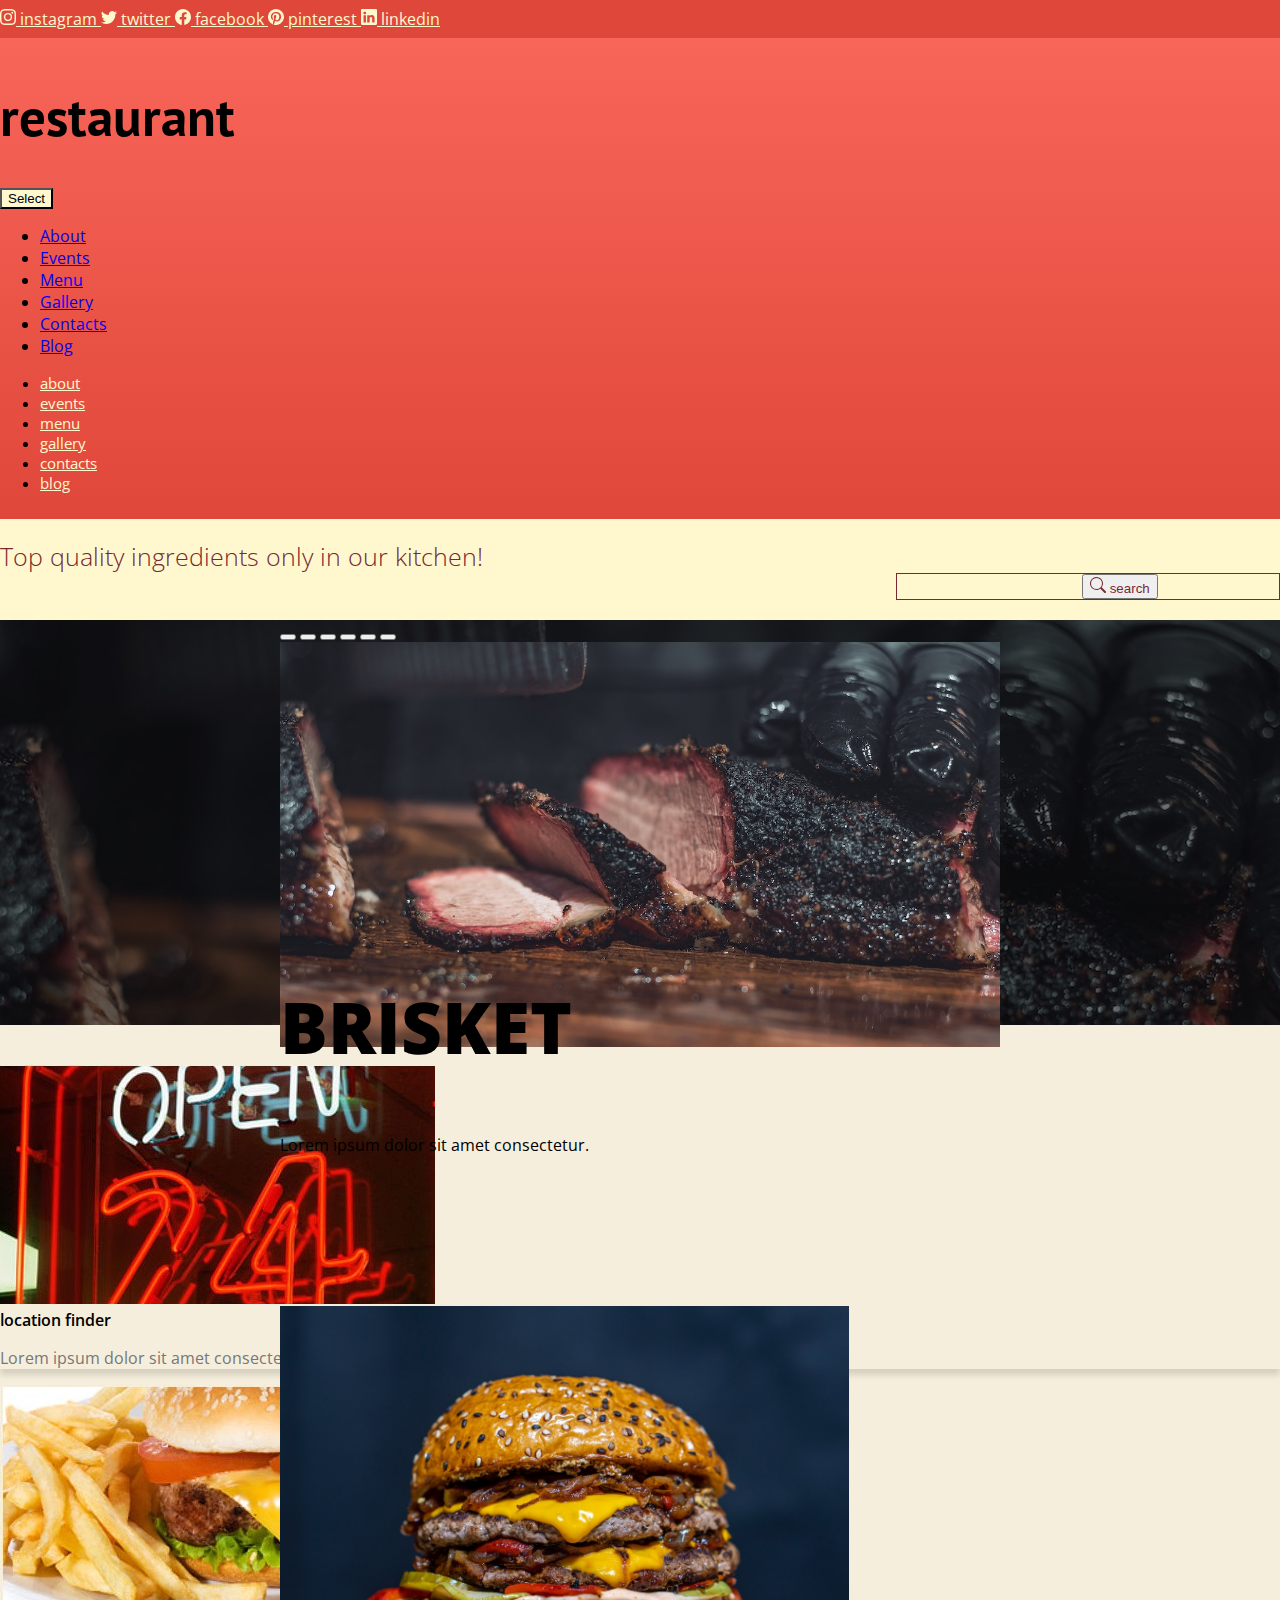
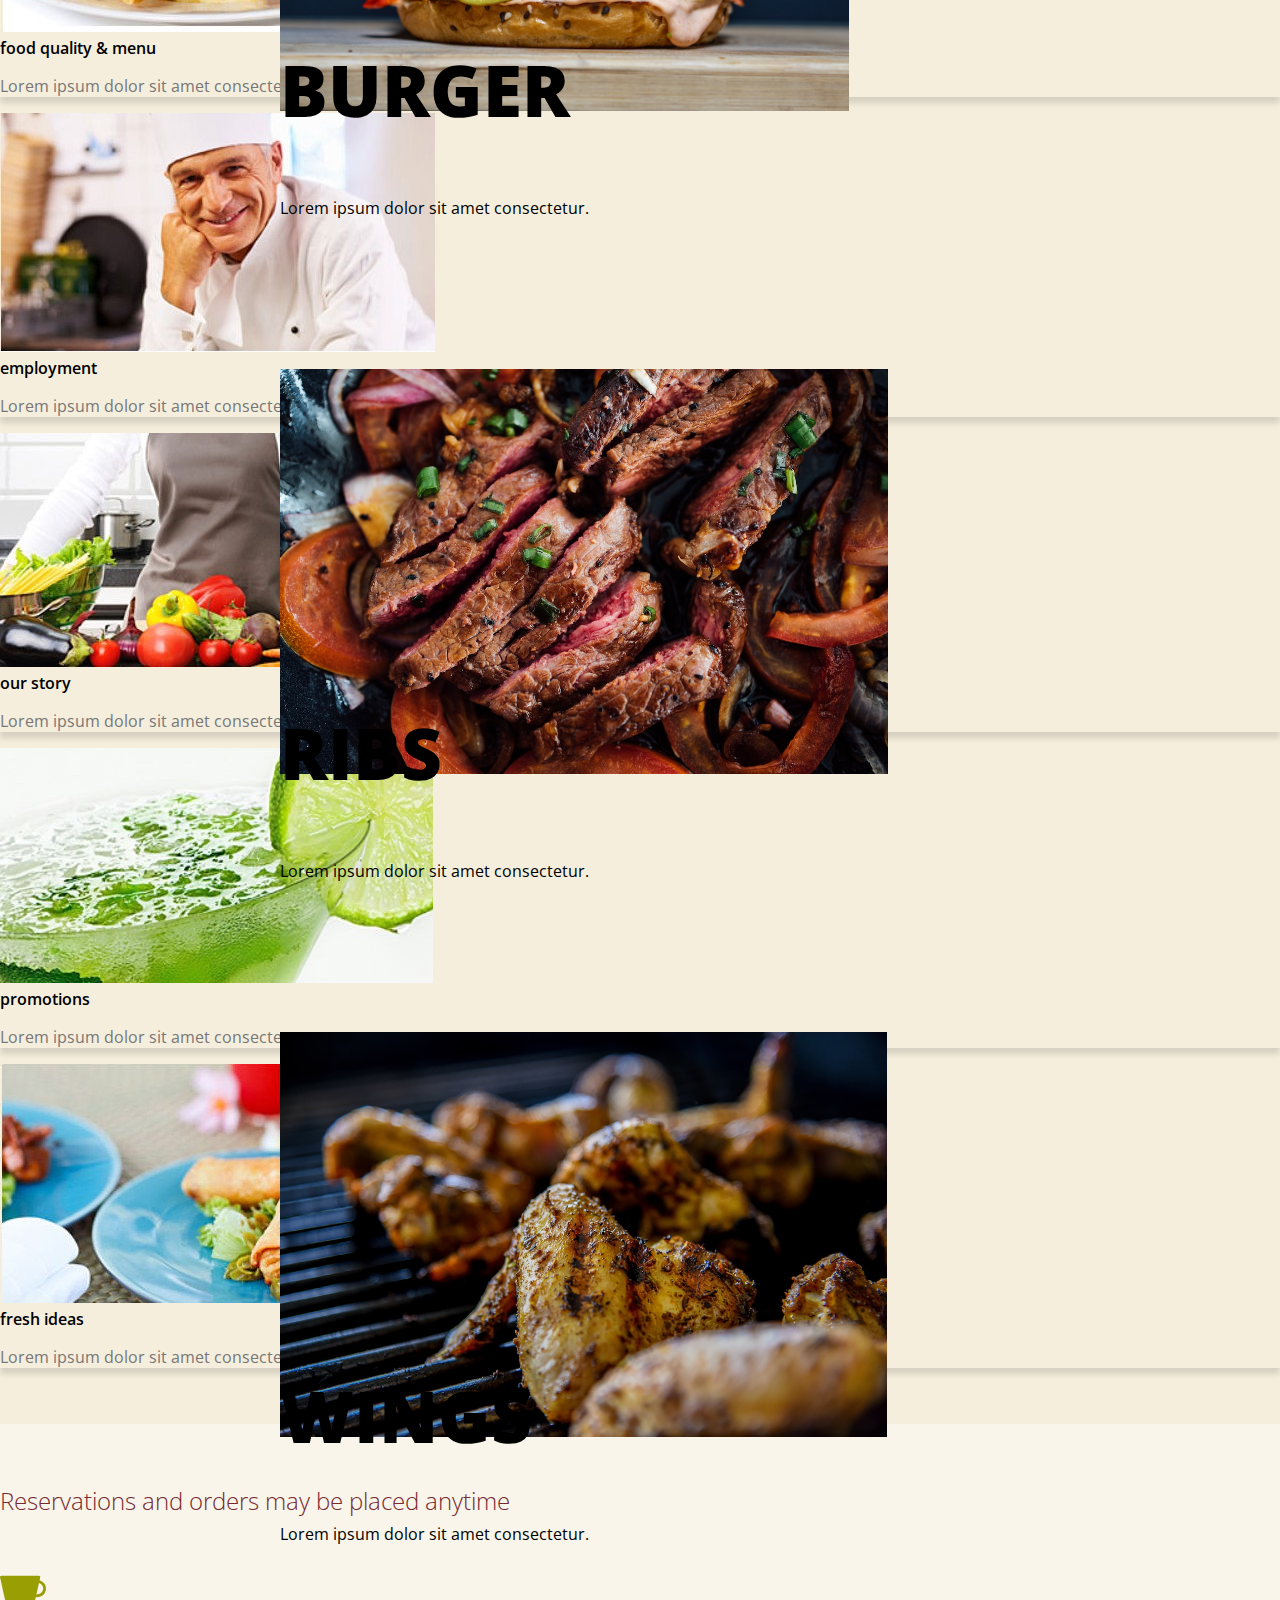
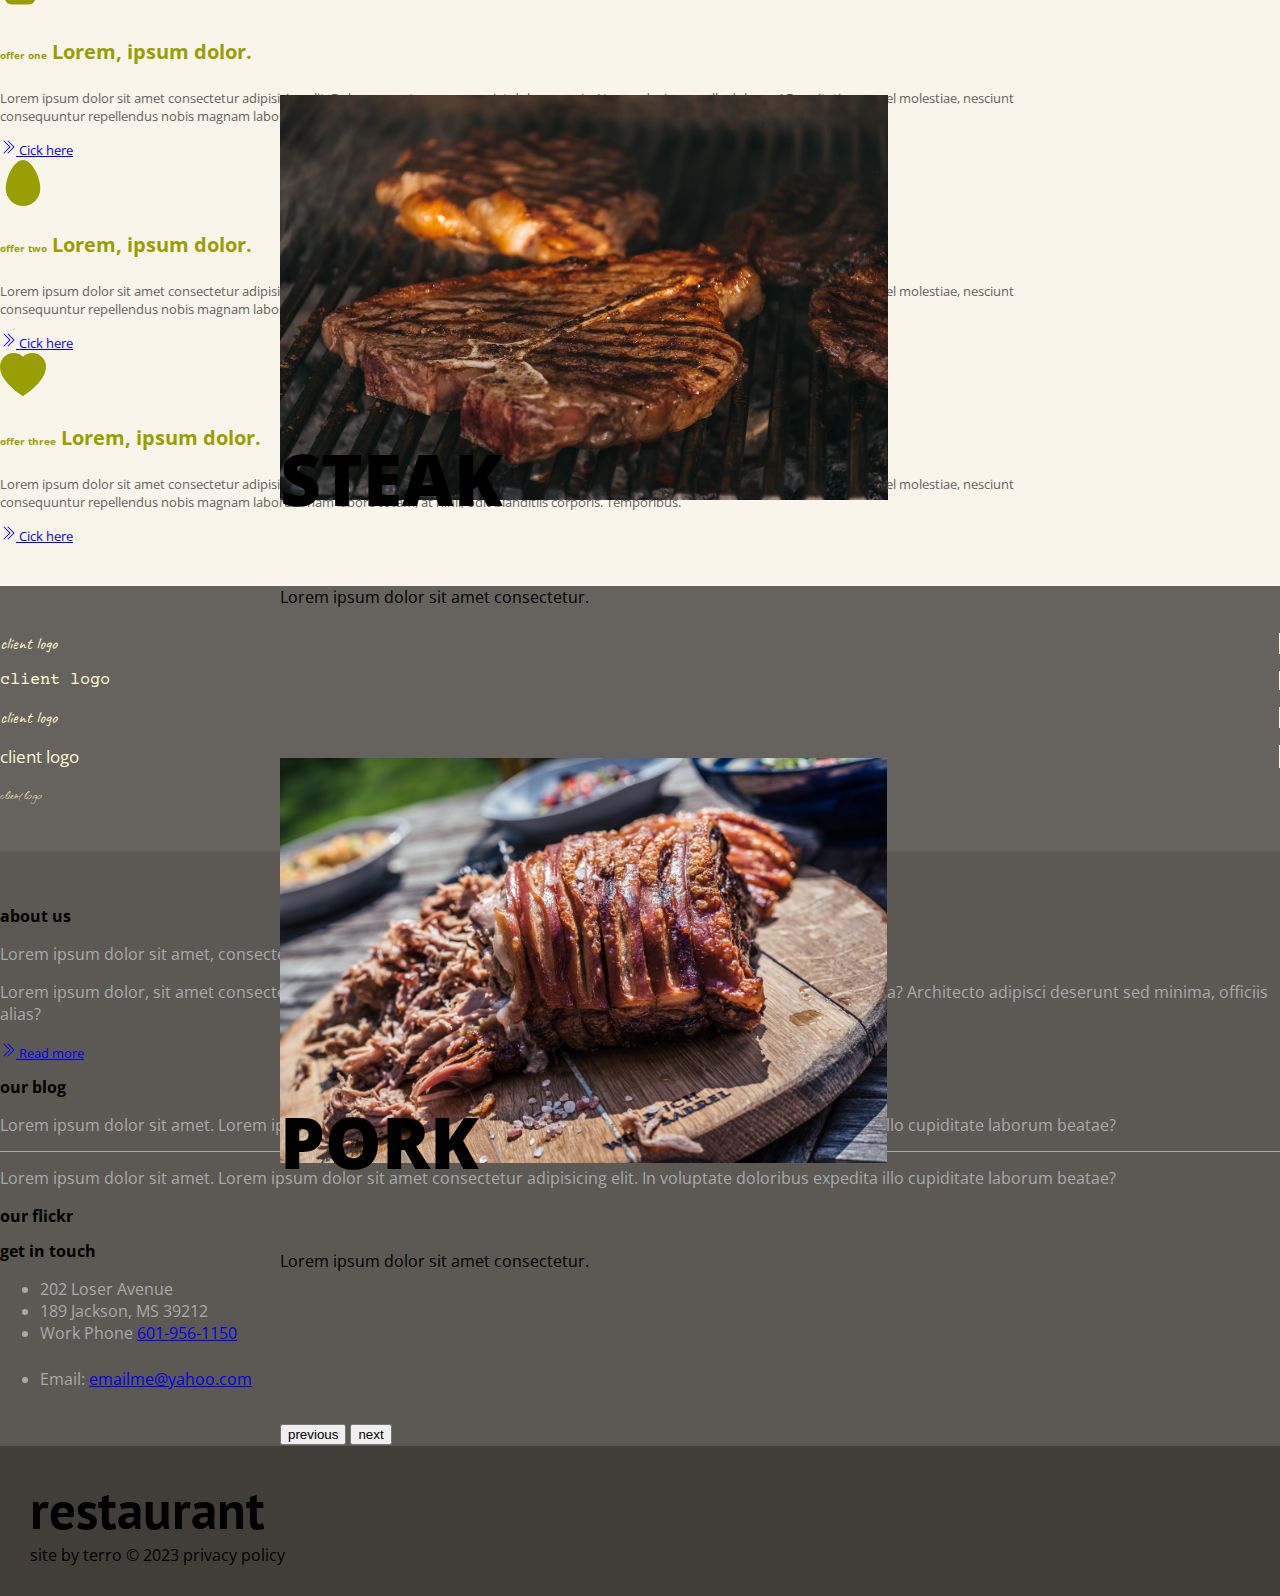
<file: index.html>
<!DOCTYPE html>
<html lang="en">
<head>
    <meta charset="UTF-8">
    <meta name="viewport" content="width=device-width, initial-scale=1.0">
    <link rel="preconnect" href="https://fonts.googleapis.com">
    <link rel="preconnect" href="https://fonts.gstatic.com" crossorigin>
    <link href="https://fonts.googleapis.com/css2?family=Caveat&family=Courier+Prime&family=Oooh+Baby&family=Open+Sans:ital,wght@0,400;0,700;1,300&family=PT+Sans:ital,wght@0,400;0,700;1,400&family=Qwitcher+Grypen&display=swap" rel="stylesheet">
    <link href="https://cdn.jsdelivr.net/npm/bootstrap@5.3.2/dist/css/bootstrap.min.css" rel="stylesheet" integrity="sha384-T3c6CoIi6uLrA9TneNEoa7RxnatzjcDSCmG1MXxSR1GAsXEV/Dwwykc2MPK8M2HN" crossorigin="anonymous">
    <link rel="stylesheet" href="css/style.css">
    <title>Restaurant</title>
</head>
<body>
    <header class="header" id="header">
        <section class="section" id="headerSection1">
            <div class="container">
                <nav class="nav justify-content-center justify-content-md-end" id="socialNav">
                    <a href="#" class="nav-link social-link">
                        <svg xmlns="http://www.w3.org/2000/svg" width="16" height="16" fill="currentColor" class="bi bi-instagram" viewBox="0 0 16 16">
                            <path d="M8 0C5.829 0 5.556.01 4.703.048 3.85.088 3.269.222 2.76.42a3.917 3.917 0 0 0-1.417.923A3.927 3.927 0 0 0 .42 2.76C.222 3.268.087 3.85.048 4.7.01 5.555 0 5.827 0 8.001c0 2.172.01 2.444.048 3.297.04.852.174 1.433.372 1.942.205.526.478.972.923 1.417.444.445.89.719 1.416.923.51.198 1.09.333 1.942.372C5.555 15.99 5.827 16 8 16s2.444-.01 3.298-.048c.851-.04 1.434-.174 1.943-.372a3.916 3.916 0 0 0 1.416-.923c.445-.445.718-.891.923-1.417.197-.509.332-1.09.372-1.942C15.99 10.445 16 10.173 16 8s-.01-2.445-.048-3.299c-.04-.851-.175-1.433-.372-1.941a3.926 3.926 0 0 0-.923-1.417A3.911 3.911 0 0 0 13.24.42c-.51-.198-1.092-.333-1.943-.372C10.443.01 10.172 0 7.998 0h.003zm-.717 1.442h.718c2.136 0 2.389.007 3.232.046.78.035 1.204.166 1.486.275.373.145.64.319.92.599.28.28.453.546.598.92.11.281.24.705.275 1.485.039.843.047 1.096.047 3.231s-.008 2.389-.047 3.232c-.035.78-.166 1.203-.275 1.485a2.47 2.47 0 0 1-.599.919c-.28.28-.546.453-.92.598-.28.11-.704.24-1.485.276-.843.038-1.096.047-3.232.047s-2.39-.009-3.233-.047c-.78-.036-1.203-.166-1.485-.276a2.478 2.478 0 0 1-.92-.598 2.48 2.48 0 0 1-.6-.92c-.109-.281-.24-.705-.275-1.485-.038-.843-.046-1.096-.046-3.233 0-2.136.008-2.388.046-3.231.036-.78.166-1.204.276-1.486.145-.373.319-.64.599-.92.28-.28.546-.453.92-.598.282-.11.705-.24 1.485-.276.738-.034 1.024-.044 2.515-.045v.002zm4.988 1.328a.96.96 0 1 0 0 1.92.96.96 0 0 0 0-1.92zm-4.27 1.122a4.109 4.109 0 1 0 0 8.217 4.109 4.109 0 0 0 0-8.217zm0 1.441a2.667 2.667 0 1 1 0 5.334 2.667 2.667 0 0 1 0-5.334z"/>
                        </svg>
                        <span class="visually-hidden">instagram</span>
                    </a>
                    <a href="#" class="nav-link social-link">
                        <svg xmlns="http://www.w3.org/2000/svg" width="16" height="16" fill="currentColor" class="bi bi-twitter" viewBox="0 0 16 16">
                            <path d="M5.026 15c6.038 0 9.341-5.003 9.341-9.334 0-.14 0-.282-.006-.422A6.685 6.685 0 0 0 16 3.542a6.658 6.658 0 0 1-1.889.518 3.301 3.301 0 0 0 1.447-1.817 6.533 6.533 0 0 1-2.087.793A3.286 3.286 0 0 0 7.875 6.03a9.325 9.325 0 0 1-6.767-3.429 3.289 3.289 0 0 0 1.018 4.382A3.323 3.323 0 0 1 .64 6.575v.045a3.288 3.288 0 0 0 2.632 3.218 3.203 3.203 0 0 1-.865.115 3.23 3.23 0 0 1-.614-.057 3.283 3.283 0 0 0 3.067 2.277A6.588 6.588 0 0 1 .78 13.58a6.32 6.32 0 0 1-.78-.045A9.344 9.344 0 0 0 5.026 15z"/>
                        </svg>
                        <span class="visually-hidden">twitter</span>
                    </a>
                    <a href="#" class="nav-link social-link">
                        <svg xmlns="http://www.w3.org/2000/svg" width="16" height="16" fill="currentColor" class="bi bi-facebook" viewBox="0 0 16 16">
                            <path d="M16 8.049c0-4.446-3.582-8.05-8-8.05C3.58 0-.002 3.603-.002 8.05c0 4.017 2.926 7.347 6.75 7.951v-5.625h-2.03V8.05H6.75V6.275c0-2.017 1.195-3.131 3.022-3.131.876 0 1.791.157 1.791.157v1.98h-1.009c-.993 0-1.303.621-1.303 1.258v1.51h2.218l-.354 2.326H9.25V16c3.824-.604 6.75-3.934 6.75-7.951z"/>
                        </svg>
                        <span class="visually-hidden">facebook</span>
                    </a>
                    <a href="#" class="nav-link social-link">
                        <svg xmlns="http://www.w3.org/2000/svg" width="16" height="16" fill="currentColor" class="bi bi-pinterest" viewBox="0 0 16 16">
                            <path d="M8 0a8 8 0 0 0-2.915 15.452c-.07-.633-.134-1.606.027-2.297.146-.625.938-3.977.938-3.977s-.239-.479-.239-1.187c0-1.113.645-1.943 1.448-1.943.682 0 1.012.512 1.012 1.127 0 .686-.437 1.712-.663 2.663-.188.796.4 1.446 1.185 1.446 1.422 0 2.515-1.5 2.515-3.664 0-1.915-1.377-3.254-3.342-3.254-2.276 0-3.612 1.707-3.612 3.471 0 .688.265 1.425.595 1.826a.24.24 0 0 1 .056.23c-.061.252-.196.796-.222.907-.035.146-.116.177-.268.107-1-.465-1.624-1.926-1.624-3.1 0-2.523 1.834-4.84 5.286-4.84 2.775 0 4.932 1.977 4.932 4.62 0 2.757-1.739 4.976-4.151 4.976-.811 0-1.573-.421-1.834-.919l-.498 1.902c-.181.695-.669 1.566-.995 2.097A8 8 0 1 0 8 0z"/>
                        </svg>
                        <span class="visually-hidden">pinterest</span>
                    </a>
                    <a href="#" class="nav-link social-link">
                        <svg xmlns="http://www.w3.org/2000/svg" width="16" height="16" fill="currentColor" class="bi bi-linkedin" viewBox="0 0 16 16">
                            <path d="M0 1.146C0 .513.526 0 1.175 0h13.65C15.474 0 16 .513 16 1.146v13.708c0 .633-.526 1.146-1.175 1.146H1.175C.526 16 0 15.487 0 14.854V1.146zm4.943 12.248V6.169H2.542v7.225h2.401zm-1.2-8.212c.837 0 1.358-.554 1.358-1.248-.015-.709-.52-1.248-1.342-1.248-.822 0-1.359.54-1.359 1.248 0 .694.521 1.248 1.327 1.248h.016zm4.908 8.212V9.359c0-.216.016-.432.08-.586.173-.431.568-.878 1.232-.878.869 0 1.216.662 1.216 1.634v3.865h2.401V9.25c0-2.22-1.184-3.252-2.764-3.252-1.274 0-1.845.7-2.165 1.193v.025h-.016a5.54 5.54 0 0 1 .016-.025V6.169h-2.4c.03.678 0 7.225 0 7.225h2.4z"/>
                        </svg>
                        <span class="visually-hidden">linkedin</span>
                    </a>
                </nav>
            </div>
        </section>
        <section class="section" id="headerSection2">
            <div class="container">
                <div class="row">
                    <div class="col-md-4">
                        <h1 class="logo text-capitalize text-center text-md-start text-light">restaurant</h1>
                    </div>
                    <div class="col-md-8">
                        <div class="dropdown-div d-flex d-md-none">
                            <div class="dropdown mx-auto">
                                <button class="btn dropdown-btn dropdown-toggle" type="button" data-bs-toggle="dropdown" aria-expanded="false">
                                    Select
                                </button>
                                <ul class="dropdown-menu">
                                    <li class="drop-item">
                                        <a href="about.html" class="dropdown-item">about</a>
                                    </li>
                                    <li class="drop-item">
                                        <a href="#" class="dropdown-item">events</a>
                                    </li>
                                    <li class="drop-item">
                                        <a href="#" class="dropdown-item">menu</a>
                                    </li>
                                    <li class="drop-item">
                                        <a href="#" class="dropdown-item">gallery</a>
                                    </li>
                                    <li class="drop-item">
                                        <a href="#" class="dropdown-item">contacts</a>
                                    </li>
                                    <li class="drop-item">
                                        <a href="#" class="dropdown-item">blog</a>
                                    </li>
                                </ul>
                            </div>
                        </div>
                        <div class="main-nav-div d-none d-md-block">
                            <ul class="main-nav nav justify-content-end">
                                <li class="main-nav-item nav-item">
                                    <a href="about.html" class="nav-link main-nav-link nav-item text-uppercase">about</a>
                                </li>
                                <li class="main-nav-item nav-item">
                                    <a href="#" class="nav-link main-nav-link nav-item text-uppercase">events</a>
                                </li>
                                <li class="main-nav-item nav-item">
                                    <a href="#" class="nav-link main-nav-link nav-item text-uppercase">menu</a>
                                </li>
                                <li class="main-nav-item nav-item">
                                    <a href="#" class="nav-link main-nav-link nav-item text-uppercase">gallery</a>
                                </li>
                                <li class="main-nav-item nav-item">
                                    <a href="#" class="nav-link main-nav-link nav-item text-uppercase">contacts</a>
                                </li>
                                <li class="main-nav-item nav-item">
                                    <a href="#" class="nav-link main-nav-link nav-item text-uppercase">blog</a>
                                </li>
                            </ul>
                        </div>
                    </div>
                </div>
            </div>
        </section>
        <section class="section" id="headerSection3">
            <div class="container">
                <div class="row">
                    <div class="col-md-6 col-lg-3">
                        <p class="slogan fst-italic text-center text-md-start">Top quality ingredients only in our kitchen!</p>
                    </div>
                    <div class="col-md-6 col-lg-9">
                        <form action="#" class="form search-form">
                            <div class="input-group search-group">
                                <input type="search" class="form-control" aria-label="search" aria-describedby="searchBtn">
                                <button class="btn search-btn" type="button" id="searchBtn">
                                    <svg xmlns="http://www.w3.org/2000/svg" width="16" height="16" fill="currentColor" class="bi bi-search" viewBox="0 0 16 16">
                                        <path d="M11.742 10.344a6.5 6.5 0 1 0-1.397 1.398h-.001c.03.04.062.078.098.115l3.85 3.85a1 1 0 0 0 1.415-1.414l-3.85-3.85a1.007 1.007 0 0 0-.115-.1zM12 6.5a5.5 5.5 0 1 1-11 0 5.5 5.5 0 0 1 11 0z"/>
                                    </svg>
                                    <span class="visually-hidden">search</span>
                                </button>
                            </div>
                        </form>
                    </div>
                </div>
            </div>
        </section>
    </header>
    <main class="main" id="main">
        <section class="section" id="carouselSection">
            <div class="tint"></div>
            <div class="container caro-container">
                <div class="carousel slide" id="myCarousel">
                    <div class="carousel-indicators">
                        <button type="button" data-bs-target="#myCarousel" data-bs-slide-to="0" class="active" aria-current="true" aria-label="1"></button>
                        <button type="button" data-bs-target="#myCarousel" data-bs-slide-to="1" aria-label="2"></button>
                        <button type="button" data-bs-target="#myCarousel" data-bs-slide-to="2" aria-label="3"></button>
                        <button type="button" data-bs-target="#myCarousel" data-bs-slide-to="3" aria-label="4"></button>
                        <button type="button" data-bs-target="#myCarousel" data-bs-slide-to="4" aria-label="5"></button>
                        <button type="button" data-bs-target="#myCarousel" data-bs-slide-to="5" aria-label="6"></button>
                    </div>
                    <div class="carousel-inner">
                        <div class="carousel-item active">
                            <img src="images/brisket.jpg"  alt="brisket" class="d-block img-fluid w-100 carousel-img">
                            <div class="carousel-caption caption-div d-none d-md-block">
                                <h2 class="carousel-heading">brisket</h2>
                                <p class="carousel-text">Lorem ipsum dolor sit amet consectetur.</p>
                            </div>
                        </div>
                        <div class="carousel-item">
                            <img src="images/burger.jpg" alt="brisket" class="d-block img-fluid w-100 carousel-img">
                            <div class="carousel-caption caption-div d-none d-md-block">
                                <h2 class="carousel-heading">burger</h2>
                                <p class="carousel-text">Lorem ipsum dolor sit amet consectetur.</p>
                            </div>
                        </div>
                        <div class="carousel-item">
                            <img src="images/ribs.jpg" alt="brisket" class="d-block w-100 img-fluid carousel-img">
                            <div class="carousel-caption caption-div d-none d-md-block">
                                <h2 class="carousel-heading">ribs</h2>
                                <p class="carousel-text">Lorem ipsum dolor sit amet consectetur.</p>
                            </div>
                        </div>
                        <div class="carousel-item">
                            <img src="images/wings.jpg" alt="brisket" class="d-block w-100 img-fluid carousel-img">
                            <div class="carousel-caption caption-div d-none d-md-block">
                                <h2 class="carousel-heading">wings</h2>
                                <p class="carousel-text">Lorem ipsum dolor sit amet consectetur.</p>
                            </div>
                        </div>
                        <div class="carousel-item">
                            <img src="images/steak.jpg" alt="brisket" class="d-block w-100 img-fluid carousel-img">
                            <div class="carousel-caption caption-div d-none d-md-block">
                                <h2 class="carousel-heading">steak</h2>
                                <p class="carousel-text">Lorem ipsum dolor sit amet consectetur.</p>
                            </div>
                        </div>
                        <div class="carousel-item">
                            <img src="images/pork.jpg" alt="brisket" class="d-block w-100 img-fluid carousel-img">
                            <div class="carousel-caption caption-div d-none d-md-block">
                                <h2 class="carousel-heading">pork</h2>
                                <p class="carousel-text">Lorem ipsum dolor sit amet consectetur.</p>
                            </div>
                        </div>
                    </div>
                    <button class="carousel-control-prev" type="button" data-bs-target="#myCarousel" data-bs-slide="prev">
                        <span class="carousel-control-prev-icon" aria-hidden="true"></span>
                        <span class="visually-hidden">previous</span>
                    </button>
                    <button class="carousel-control-next" type="button" data-bs-target="#myCarousel" data-bs-slide="next">
                        <span class="carousel-control-next-icon" aria-hidden="true"></span>
                        <span class="visually-hidden">next</span>
                    </button>
                </div>
            </div>
        </section>
        <section class="section" id="cardSection">
            <div class="container">
                <div class="row row-cols-1 row-cols-md-2 row-cols-lg-3 g-4">
                    <div class="col">
                        <div class="card my-card">
                            <img src="images/open.jpg" alt="open sign" class="img-fluid image card-img-top"/>
                            <div class="card-body">
                                <h2 class="card-heading text-uppercase text-danger mc-head">location finder</h2>
                                <p class="card-text mc-text">Lorem ipsum dolor sit amet consectetur.</p>
                            </div>
                        </div>
                    </div>
                    <div class="col">
                        <div class="card my-card">
                            <img src="images/mmburger.jpg" alt="hamburger" class="img-fluid image card-img-top"/>
                            <div class="card-body">
                                <h2 class="card-heading text-uppercase text-danger mc-head">food quality & menu</h2>
                                <p class="card-text mc-text">Lorem ipsum dolor sit amet consectetur.</p>
                            </div>
                        </div>
                    </div>
                    <div class="col">
                        <div class="card my-card">
                            <img src="images/gordon.jpg" alt="smiling male chef" class="img-fluid image card-img-top"/>
                            <div class="card-body">
                                <h2 class="card-heading text-uppercase text-danger mc-head">employment</h2>
                                <p class="card-text mc-text">Lorem ipsum dolor sit amet consectetur.</p>
                            </div>
                        </div>
                    </div>
                    <div class="col">
                        <div class="card my-card">
                            <img src="images/ladychef.jpg" alt="a standing chef" class="img-fluid image card-img-top"/>
                            <div class="card-body">
                                <h2 class="card-heading text-uppercase text-danger mc-head">our story</h2>
                                <p class="card-text mc-text">Lorem ipsum dolor sit amet consectetur.</p>
                            </div>
                        </div>
                    </div>
                    <div class="col">
                        <div class="card my-card">
                            <img src="images/drink.jpg" alt="drink" class="img-fluid image card-img-top"/>
                            <div class="card-body">
                                <h2 class="card-heading text-uppercase text-danger mc-head">promotions</h2>
                                <p class="card-text mc-text">Lorem ipsum dolor sit amet consectetur.</p>
                            </div>
                        </div>
                    </div>
                    <div class="col">
                        <div class="card my-card">
                            <img src="images/mmfood.jpg" alt="egg roll" class="img-fluid image card-img-top"/>
                            <div class="card-body">
                                <h2 class="card-heading text-uppercase text-danger mc-head">fresh ideas</h2>
                                <p class="card-text mc-text">Lorem ipsum dolor sit amet consectetur.</p>
                            </div>
                        </div>
                    </div>
                </div>
            </div>
        </section>
    </main>
    <footer class="footer" id="footer">
        <section class="section" id="offerSection">
            <div class="container">
                <div class="row">
                    <h2 class="offer-heading fst-italic">Reservations and orders may be placed anytime</h2>
                </div>
                <div class="row">
                    <div class="col-md-4 col-6">
                        <div class="offer-box d-flex flex-column flex-md-row justify-content-md-between">
                            <svg xmlns="http://www.w3.org/2000/svg" width="46" height="46" fill="currentColor" class="bi bi-cup-fill offer-icon" viewBox="0 0 16 16">
                                <path fill-rule="evenodd" d="M.11 3.187A.5.5 0 0 1 .5 3h13a.5.5 0 0 1 .488.608l-.22.991a3.001 3.001 0 0 1-1.3 5.854l-.132.59A2.5 2.5 0 0 1 9.896 13H4.104a2.5 2.5 0 0 1-2.44-1.958L.012 3.608a.5.5 0 0 1 .098-.42Zm12.574 6.288a2 2 0 0 0 .866-3.899l-.866 3.9Z"/>
                            </svg>
                            <div class="offer-block">
                                <h3 class="offer-subheading">
                                    <span class="offer text-uppercase d-block">offer one</span>
                                    Lorem, ipsum dolor.
                                </h3>
                                <p class="offer-text">Lorem ipsum dolor sit amet consectetur adipisicing elit. Doloremque tempora eveniet dolorem quia. Harum ducimus nulla dolorum! Exercitationem vel molestiae, nesciunt consequuntur repellendus nobis magnam laborum nam labore totam, at nihil, odit blanditiis corporis. Temporibus.</p>
                                <a href="#" class="offer-link text-danger text-decoration-none">
                                    <svg xmlns="http://www.w3.org/2000/svg" width="16" height="16" fill="currentColor" class="bi bi-chevron-double-right" viewBox="0 0 16 16">
                                        <path fill-rule="evenodd" d="M3.646 1.646a.5.5 0 0 1 .708 0l6 6a.5.5 0 0 1 0 .708l-6 6a.5.5 0 0 1-.708-.708L9.293 8 3.646 2.354a.5.5 0 0 1 0-.708z"/>
                                        <path fill-rule="evenodd" d="M7.646 1.646a.5.5 0 0 1 .708 0l6 6a.5.5 0 0 1 0 .708l-6 6a.5.5 0 0 1-.708-.708L13.293 8 7.646 2.354a.5.5 0 0 1 0-.708z"/>
                                    </svg>
                                    Cick here
                                </a>
                            </div>
                        </div>
                    </div>
                    <div class="col-md-4 col-6">
                        <div class="offer-box d-flex flex-column flex-md-row justify-content-md-between">
                            <svg xmlns="http://www.w3.org/2000/svg" width="46" height="46" fill="currentColor" class="bi bi-egg-fill offer-icon" viewBox="0 0 16 16">
                                <path d="M14 10a6 6 0 0 1-12 0C2 5.686 5 0 8 0s6 5.686 6 10z"/>
                            </svg>
                            <div class="offer-block">
                                <h3 class="offer-subheading">
                                    <span class="offer text-uppercase d-block">offer two</span>
                                    Lorem, ipsum dolor.
                                </h3>
                                <p class="offer-text">Lorem ipsum dolor sit amet consectetur adipisicing elit. Doloremque tempora eveniet dolorem quia. Harum ducimus nulla dolorum! Exercitationem vel molestiae, nesciunt consequuntur repellendus nobis magnam laborum nam labore totam, at nihil, odit blanditiis corporis. Temporibus.</p>
                                <a href="#" class="offer-link text-danger text-decoration-none">
                                    <svg xmlns="http://www.w3.org/2000/svg" width="16" height="16" fill="currentColor" class="bi bi-chevron-double-right" viewBox="0 0 16 16">
                                        <path fill-rule="evenodd" d="M3.646 1.646a.5.5 0 0 1 .708 0l6 6a.5.5 0 0 1 0 .708l-6 6a.5.5 0 0 1-.708-.708L9.293 8 3.646 2.354a.5.5 0 0 1 0-.708z"/>
                                        <path fill-rule="evenodd" d="M7.646 1.646a.5.5 0 0 1 .708 0l6 6a.5.5 0 0 1 0 .708l-6 6a.5.5 0 0 1-.708-.708L13.293 8 7.646 2.354a.5.5 0 0 1 0-.708z"/>
                                    </svg>
                                    Cick here
                                </a>
                            </div>
                        </div>
                    </div>
                    <div class="col-md-4 d-none d-md-block">
                        <div class="offer-box d-flex flex-column flex-md-row justify-content-md-between">
                            <svg xmlns="http://www.w3.org/2000/svg" width="46" height="46" fill="currentColor" class="bi bi-heart-fill offer-icon" viewBox="0 0 16 16">
                                <path fill-rule="evenodd" d="M8 1.314C12.438-3.248 23.534 4.735 8 15-7.534 4.736 3.562-3.248 8 1.314z"/>
                            </svg>
                            <div class="offer-block">
                                <h3 class="offer-subheading">
                                    <span class="offer text-uppercase d-block">offer three</span>
                                    Lorem, ipsum dolor.
                                </h3>
                                <p class="offer-text">Lorem ipsum dolor sit amet consectetur adipisicing elit. Doloremque tempora eveniet dolorem quia. Harum ducimus nulla dolorum! Exercitationem vel molestiae, nesciunt consequuntur repellendus nobis magnam laborum nam labore totam, at nihil, odit blanditiis corporis. Temporibus.</p>
                                <a href="#" class="offer-link text-danger text-decoration-none">
                                    <svg xmlns="http://www.w3.org/2000/svg" width="16" height="16" fill="currentColor" class="bi bi-chevron-double-right" viewBox="0 0 16 16">
                                        <path fill-rule="evenodd" d="M3.646 1.646a.5.5 0 0 1 .708 0l6 6a.5.5 0 0 1 0 .708l-6 6a.5.5 0 0 1-.708-.708L9.293 8 3.646 2.354a.5.5 0 0 1 0-.708z"/>
                                        <path fill-rule="evenodd" d="M7.646 1.646a.5.5 0 0 1 .708 0l6 6a.5.5 0 0 1 0 .708l-6 6a.5.5 0 0 1-.708-.708L13.293 8 7.646 2.354a.5.5 0 0 1 0-.708z"/>
                                    </svg>
                                    Cick here
                                </a>
                            </div>
                        </div>
                    </div>
                </div>
            </div>
        </section>
        <section class="section" id="clientSection">
            <div class="container">
                <div class="row">
                    <div class="col client-col">
                        <p id="client1" class="text-capitalize client text-center">client logo</p>
                    </div>
                    <div class="col client-col">
                        <p id="client2" class="text-capitalize client text-center">client logo</p>
                    </div>
                    <div class="col client-col d-none d-md-block">
                        <p id="client3" class="text-capitalize client text-center">client logo</p>
                    </div>
                    <div class="col client-col d-none d-md-block">
                        <p id="client4" class="text-capitalize client text-center">client logo</p>
                    </div>
                    <div class="col d-none d-md-block">
                        <p id="client5" class="text-capitalize client text-center">client logo</p>
                    </div>
                </div>
            </div>
        </section>
        <section class="section" id="infoSection">
            <div class="container">
                <div class="row">
                    <div class="col-md-3">
                        <h2 class="footer-heading text-uppercase text-light">about us</h2>
                        <p class="ft-about-text fst-italic">Lorem ipsum dolor sit amet, consectetur adipisicing elit. Omnis cumque nemo adipisci!</p>
                        <p class="ft-about-text fst-italic">Lorem ipsum dolor, sit amet consectetur adipisicing elit. Odit dolor vero rerum pariatur dolorum dolorem hic nemo ea? Architecto adipisci deserunt sed minima, officiis alias?</p>
                        <a href="#" class="ft-link text-light">
                            <svg xmlns="http://www.w3.org/2000/svg" width="16" height="16" fill="currentColor" class="bi bi-chevron-double-right" viewBox="0 0 16 16">
                                <path fill-rule="evenodd" d="M3.646 1.646a.5.5 0 0 1 .708 0l6 6a.5.5 0 0 1 0 .708l-6 6a.5.5 0 0 1-.708-.708L9.293 8 3.646 2.354a.5.5 0 0 1 0-.708z"/>
                                <path fill-rule="evenodd" d="M7.646 1.646a.5.5 0 0 1 .708 0l6 6a.5.5 0 0 1 0 .708l-6 6a.5.5 0 0 1-.708-.708L13.293 8 7.646 2.354a.5.5 0 0 1 0-.708z"/>
                            </svg>
                            Read more
                        </a>
                    </div>
                    <div class="col-md-3">
                        <h2 class="footer-heading text-uppercase text-light">our blog</h2>
                        <ul class="blog-list">
                            <li class="blog-item">
                                <span class="text-light">Lorem ipsum dolor sit amet.</span>
                                Lorem ipsum dolor sit amet consectetur adipisicing elit. In voluptate doloribus expedita illo cupiditate laborum beatae?
                            </li>
                            <li class="blog-item">
                                <span class="text-light">Lorem ipsum dolor sit amet.</span>
                                Lorem ipsum dolor sit amet consectetur adipisicing elit. In voluptate doloribus expedita illo cupiditate laborum beatae?
                            </li>
                        </ul>
                    </div>
                    <div class="col-md-3">
                        <h2 class="footer-heading text-uppercase text-light">our flickr</h2>
                    </div>
                    <div class="col-md-3">
                        <h2 class="footer-heading text-uppercase text-light">get in touch</h2>
                        <ul class="address list-unstyled">
                            <li class="address-item">202 Loser Avenue</li>
                            <li class="address-item">189 Jackson, MS 39212</li>
                            <li class="address-item">Work Phone
                                <a href="#" class="text-decoration-none text-light">601-956-1150</a>
                            </li>
                            <li class="address-item">
                                Email:
                                <a href="mailto:totallylegitemail@yahoo.com" class="text-light text-decoration-none">emailme@yahoo.com</a>
                            </li>
                        </ul>
                    </div>
                </div>
            </div>
        </section>
        <section class="section" id="colophonSection">
            <div class="container">
                <p class="text-capitalize logo text-center text-md-start text-light">restaurant</p>
                <p class="colophon text-light text-center text-md-start text-capitalize">site by terro &copy; 2023 privacy policy</p>
            </div>
        </section>
    </footer>

    <script src="https://cdn.jsdelivr.net/npm/bootstrap@5.3.2/dist/js/bootstrap.bundle.min.js" integrity="sha384-C6RzsynM9kWDrMNeT87bh95OGNyZPhcTNXj1NW7RuBCsyN/o0jlpcV8Qyq46cDfL" crossorigin="anonymous"></script>
</body>
</html>
</file>
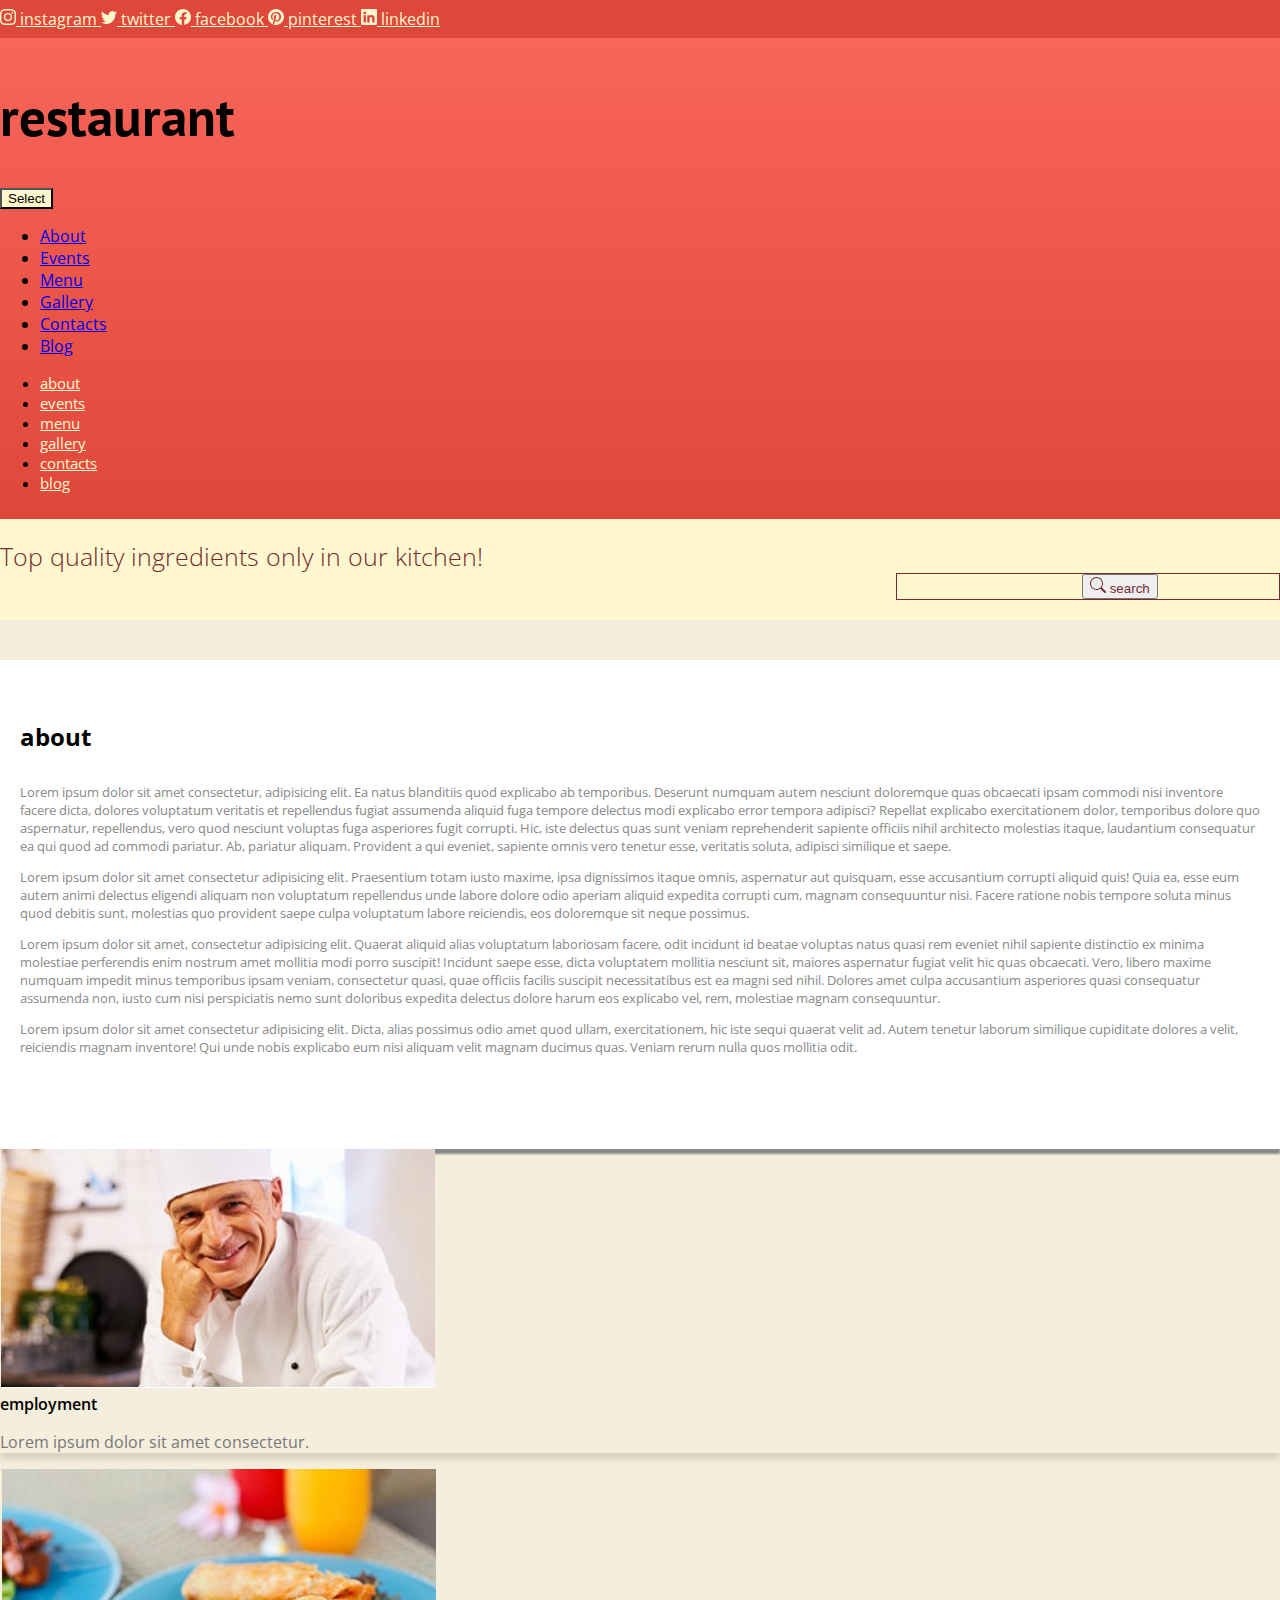
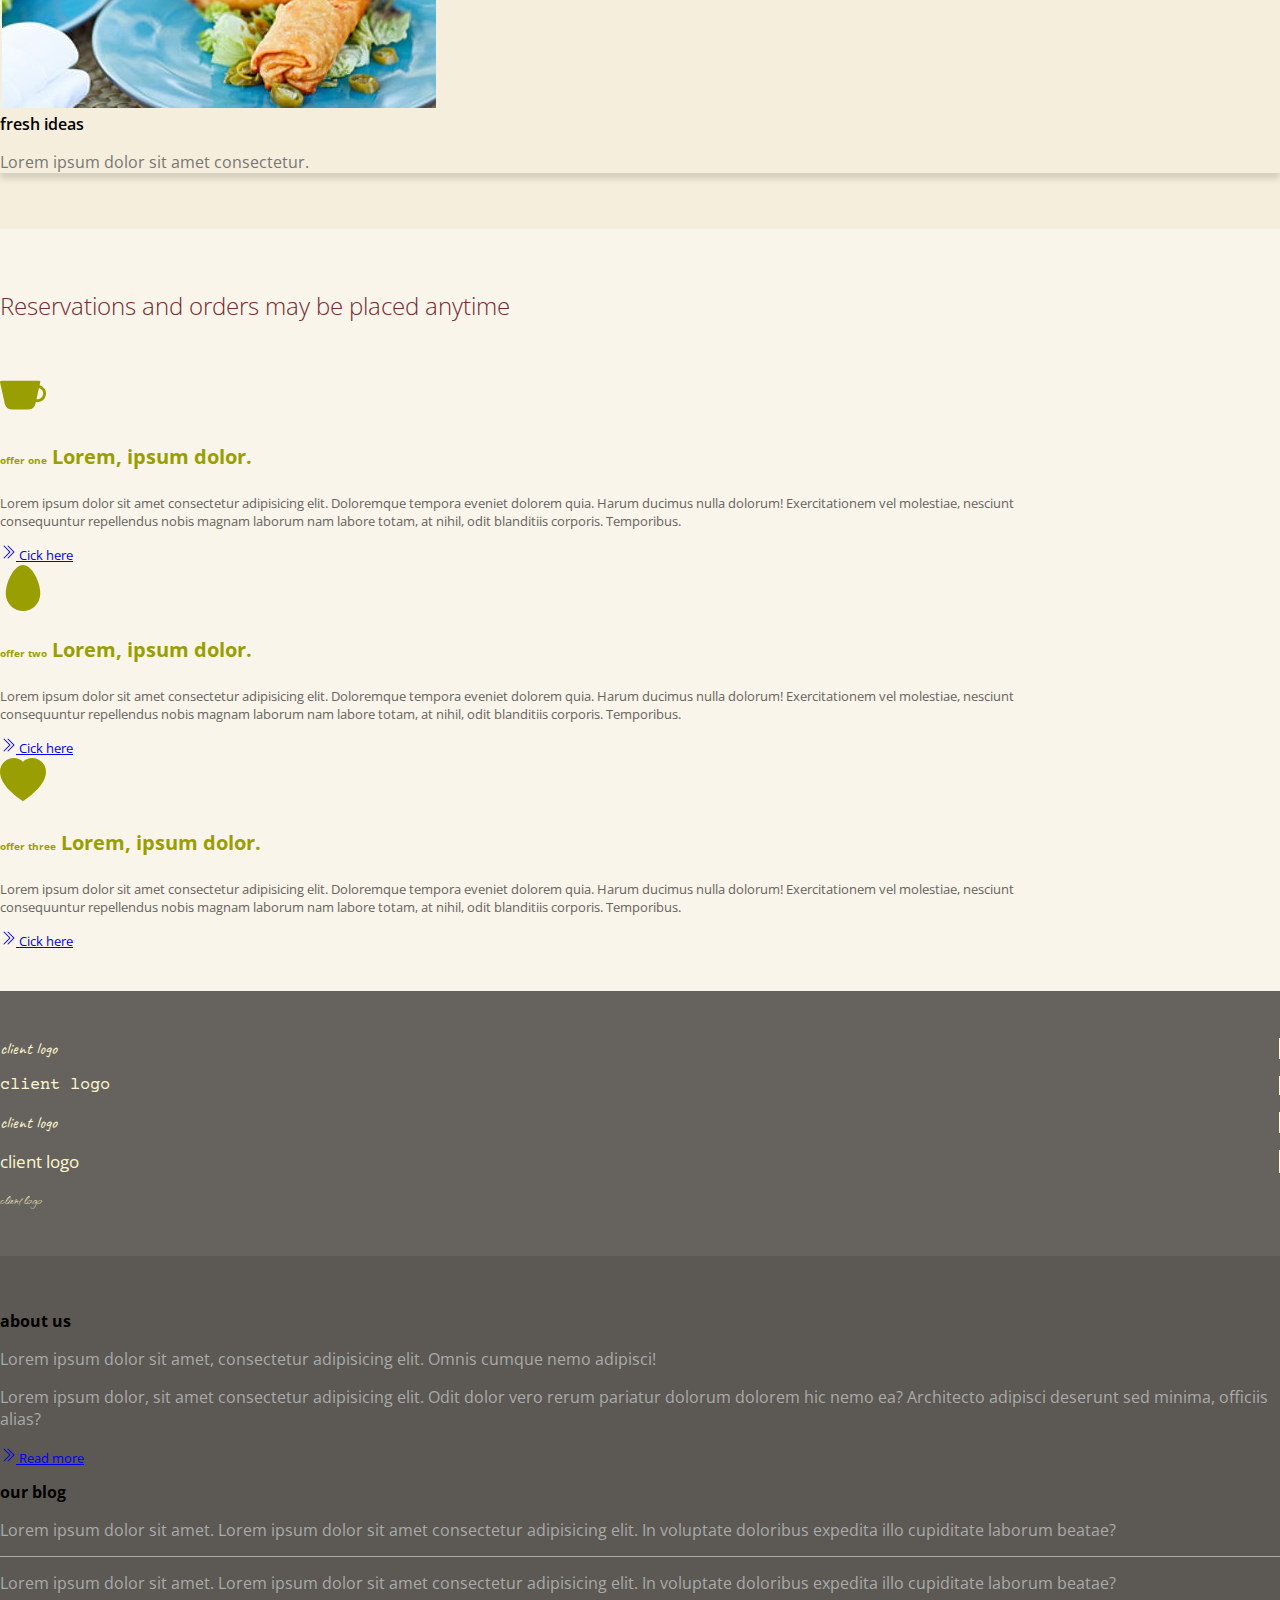
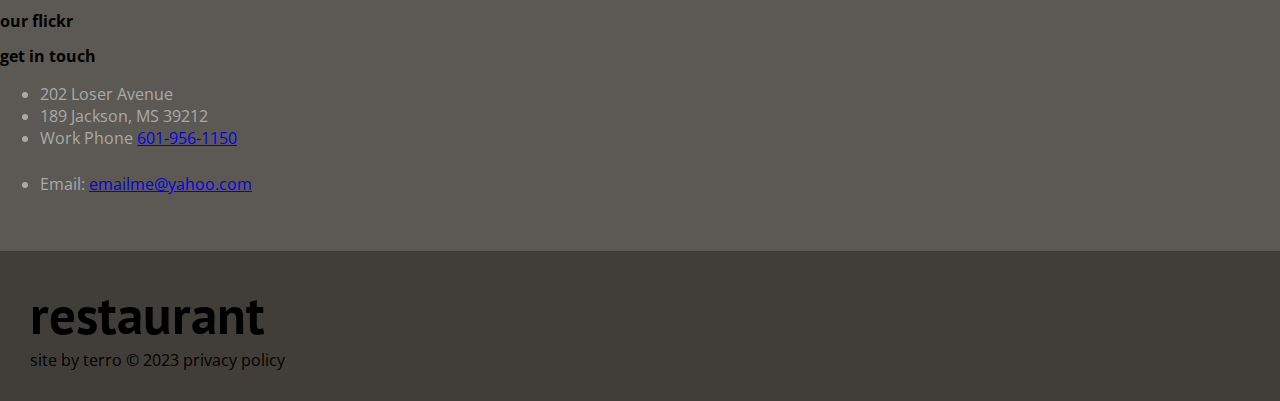
<file: about.html>
<!DOCTYPE html>
<html lang="en">
<head>
    <meta charset="UTF-8">
    <meta name="viewport" content="width=device-width, initial-scale=1.0">
    <link rel="preconnect" href="https://fonts.googleapis.com">
    <link rel="preconnect" href="https://fonts.gstatic.com" crossorigin>
    <link href="https://fonts.googleapis.com/css2?family=Caveat&family=Courier+Prime&family=Oooh+Baby&family=Open+Sans:ital,wght@0,400;0,700;1,300&family=PT+Sans:ital,wght@0,400;0,700;1,400&family=Qwitcher+Grypen&display=swap" rel="stylesheet">
    <link href="https://cdn.jsdelivr.net/npm/bootstrap@5.3.2/dist/css/bootstrap.min.css" rel="stylesheet" integrity="sha384-T3c6CoIi6uLrA9TneNEoa7RxnatzjcDSCmG1MXxSR1GAsXEV/Dwwykc2MPK8M2HN" crossorigin="anonymous">
    <link rel="stylesheet" href="css/style.css">
    <title>about</title>
</head>
<body>
    <header class="header" id="header">
        <section class="section" id="headerSection1">
            <div class="container">
                <nav class="nav justify-content-center justify-content-md-end" id="socialNav">
                    <a href="#" class="nav-link social-link">
                        <svg xmlns="http://www.w3.org/2000/svg" width="16" height="16" fill="currentColor" class="bi bi-instagram" viewBox="0 0 16 16">
                            <path d="M8 0C5.829 0 5.556.01 4.703.048 3.85.088 3.269.222 2.76.42a3.917 3.917 0 0 0-1.417.923A3.927 3.927 0 0 0 .42 2.76C.222 3.268.087 3.85.048 4.7.01 5.555 0 5.827 0 8.001c0 2.172.01 2.444.048 3.297.04.852.174 1.433.372 1.942.205.526.478.972.923 1.417.444.445.89.719 1.416.923.51.198 1.09.333 1.942.372C5.555 15.99 5.827 16 8 16s2.444-.01 3.298-.048c.851-.04 1.434-.174 1.943-.372a3.916 3.916 0 0 0 1.416-.923c.445-.445.718-.891.923-1.417.197-.509.332-1.09.372-1.942C15.99 10.445 16 10.173 16 8s-.01-2.445-.048-3.299c-.04-.851-.175-1.433-.372-1.941a3.926 3.926 0 0 0-.923-1.417A3.911 3.911 0 0 0 13.24.42c-.51-.198-1.092-.333-1.943-.372C10.443.01 10.172 0 7.998 0h.003zm-.717 1.442h.718c2.136 0 2.389.007 3.232.046.78.035 1.204.166 1.486.275.373.145.64.319.92.599.28.28.453.546.598.92.11.281.24.705.275 1.485.039.843.047 1.096.047 3.231s-.008 2.389-.047 3.232c-.035.78-.166 1.203-.275 1.485a2.47 2.47 0 0 1-.599.919c-.28.28-.546.453-.92.598-.28.11-.704.24-1.485.276-.843.038-1.096.047-3.232.047s-2.39-.009-3.233-.047c-.78-.036-1.203-.166-1.485-.276a2.478 2.478 0 0 1-.92-.598 2.48 2.48 0 0 1-.6-.92c-.109-.281-.24-.705-.275-1.485-.038-.843-.046-1.096-.046-3.233 0-2.136.008-2.388.046-3.231.036-.78.166-1.204.276-1.486.145-.373.319-.64.599-.92.28-.28.546-.453.92-.598.282-.11.705-.24 1.485-.276.738-.034 1.024-.044 2.515-.045v.002zm4.988 1.328a.96.96 0 1 0 0 1.92.96.96 0 0 0 0-1.92zm-4.27 1.122a4.109 4.109 0 1 0 0 8.217 4.109 4.109 0 0 0 0-8.217zm0 1.441a2.667 2.667 0 1 1 0 5.334 2.667 2.667 0 0 1 0-5.334z"/>
                        </svg>
                        <span class="visually-hidden">instagram</span>
                    </a>
                    <a href="#" class="nav-link social-link">
                        <svg xmlns="http://www.w3.org/2000/svg" width="16" height="16" fill="currentColor" class="bi bi-twitter" viewBox="0 0 16 16">
                            <path d="M5.026 15c6.038 0 9.341-5.003 9.341-9.334 0-.14 0-.282-.006-.422A6.685 6.685 0 0 0 16 3.542a6.658 6.658 0 0 1-1.889.518 3.301 3.301 0 0 0 1.447-1.817 6.533 6.533 0 0 1-2.087.793A3.286 3.286 0 0 0 7.875 6.03a9.325 9.325 0 0 1-6.767-3.429 3.289 3.289 0 0 0 1.018 4.382A3.323 3.323 0 0 1 .64 6.575v.045a3.288 3.288 0 0 0 2.632 3.218 3.203 3.203 0 0 1-.865.115 3.23 3.23 0 0 1-.614-.057 3.283 3.283 0 0 0 3.067 2.277A6.588 6.588 0 0 1 .78 13.58a6.32 6.32 0 0 1-.78-.045A9.344 9.344 0 0 0 5.026 15z"/>
                        </svg>
                        <span class="visually-hidden">twitter</span>
                    </a>
                    <a href="#" class="nav-link social-link">
                        <svg xmlns="http://www.w3.org/2000/svg" width="16" height="16" fill="currentColor" class="bi bi-facebook" viewBox="0 0 16 16">
                            <path d="M16 8.049c0-4.446-3.582-8.05-8-8.05C3.58 0-.002 3.603-.002 8.05c0 4.017 2.926 7.347 6.75 7.951v-5.625h-2.03V8.05H6.75V6.275c0-2.017 1.195-3.131 3.022-3.131.876 0 1.791.157 1.791.157v1.98h-1.009c-.993 0-1.303.621-1.303 1.258v1.51h2.218l-.354 2.326H9.25V16c3.824-.604 6.75-3.934 6.75-7.951z"/>
                        </svg>
                        <span class="visually-hidden">facebook</span>
                    </a>
                    <a href="#" class="nav-link social-link">
                        <svg xmlns="http://www.w3.org/2000/svg" width="16" height="16" fill="currentColor" class="bi bi-pinterest" viewBox="0 0 16 16">
                            <path d="M8 0a8 8 0 0 0-2.915 15.452c-.07-.633-.134-1.606.027-2.297.146-.625.938-3.977.938-3.977s-.239-.479-.239-1.187c0-1.113.645-1.943 1.448-1.943.682 0 1.012.512 1.012 1.127 0 .686-.437 1.712-.663 2.663-.188.796.4 1.446 1.185 1.446 1.422 0 2.515-1.5 2.515-3.664 0-1.915-1.377-3.254-3.342-3.254-2.276 0-3.612 1.707-3.612 3.471 0 .688.265 1.425.595 1.826a.24.24 0 0 1 .056.23c-.061.252-.196.796-.222.907-.035.146-.116.177-.268.107-1-.465-1.624-1.926-1.624-3.1 0-2.523 1.834-4.84 5.286-4.84 2.775 0 4.932 1.977 4.932 4.62 0 2.757-1.739 4.976-4.151 4.976-.811 0-1.573-.421-1.834-.919l-.498 1.902c-.181.695-.669 1.566-.995 2.097A8 8 0 1 0 8 0z"/>
                        </svg>
                        <span class="visually-hidden">pinterest</span>
                    </a>
                    <a href="#" class="nav-link social-link">
                        <svg xmlns="http://www.w3.org/2000/svg" width="16" height="16" fill="currentColor" class="bi bi-linkedin" viewBox="0 0 16 16">
                            <path d="M0 1.146C0 .513.526 0 1.175 0h13.65C15.474 0 16 .513 16 1.146v13.708c0 .633-.526 1.146-1.175 1.146H1.175C.526 16 0 15.487 0 14.854V1.146zm4.943 12.248V6.169H2.542v7.225h2.401zm-1.2-8.212c.837 0 1.358-.554 1.358-1.248-.015-.709-.52-1.248-1.342-1.248-.822 0-1.359.54-1.359 1.248 0 .694.521 1.248 1.327 1.248h.016zm4.908 8.212V9.359c0-.216.016-.432.08-.586.173-.431.568-.878 1.232-.878.869 0 1.216.662 1.216 1.634v3.865h2.401V9.25c0-2.22-1.184-3.252-2.764-3.252-1.274 0-1.845.7-2.165 1.193v.025h-.016a5.54 5.54 0 0 1 .016-.025V6.169h-2.4c.03.678 0 7.225 0 7.225h2.4z"/>
                        </svg>
                        <span class="visually-hidden">linkedin</span>
                    </a>
                </nav>
            </div>
        </section>
        <section class="section" id="headerSection2">
            <div class="container">
                <div class="row">
                    <div class="col-md-4">
                        <h1 class="logo text-capitalize text-center text-md-start text-light">restaurant</h1>
                    </div>
                    <div class="col-md-8">
                        <div class="dropdown-div d-flex d-md-none">
                            <div class="dropdown mx-auto">
                                <button class="btn dropdown-btn dropdown-toggle" type="button" data-bs-toggle="dropdown" aria-expanded="false">
                                    Select
                                </button>
                                <ul class="dropdown-menu">
                                    <li class="drop-item">
                                        <a href="about.html" class="dropdown-item">about</a>
                                    </li>
                                    <li class="drop-item">
                                        <a href="#" class="dropdown-item">events</a>
                                    </li>
                                    <li class="drop-item">
                                        <a href="#" class="dropdown-item">menu</a>
                                    </li>
                                    <li class="drop-item">
                                        <a href="#" class="dropdown-item">gallery</a>
                                    </li>
                                    <li class="drop-item">
                                        <a href="#" class="dropdown-item">contacts</a>
                                    </li>
                                    <li class="drop-item">
                                        <a href="#" class="dropdown-item">blog</a>
                                    </li>
                                </ul>
                            </div>
                        </div>
                        <div class="main-nav-div d-none d-md-block">
                            <ul class="main-nav nav justify-content-end">
                                <li class="main-nav-item nav-item">
                                    <a href="about.html" class="nav-link main-nav-link nav-item text-uppercase">about</a>
                                </li>
                                <li class="main-nav-item nav-item">
                                    <a href="#" class="nav-link main-nav-link nav-item text-uppercase">events</a>
                                </li>
                                <li class="main-nav-item nav-item">
                                    <a href="#" class="nav-link main-nav-link nav-item text-uppercase">menu</a>
                                </li>
                                <li class="main-nav-item nav-item">
                                    <a href="#" class="nav-link main-nav-link nav-item text-uppercase">gallery</a>
                                </li>
                                <li class="main-nav-item nav-item">
                                    <a href="#" class="nav-link main-nav-link nav-item text-uppercase">contacts</a>
                                </li>
                                <li class="main-nav-item nav-item">
                                    <a href="#" class="nav-link main-nav-link nav-item text-uppercase">blog</a>
                                </li>
                            </ul>
                        </div>
                    </div>
                </div>
            </div>
        </section>
        <section class="section" id="headerSection3">
            <div class="container">
                <div class="row">
                    <div class="col-md-6 col-lg-3">
                        <p class="slogan fst-italic text-center text-md-start">Top quality ingredients only in our kitchen!</p>
                    </div>
                    <div class="col-md-6 col-lg-9">
                        <form action="#" class="form search-form">
                            <div class="input-group search-group">
                                <input type="search" class="form-control" aria-label="search" aria-describedby="searchBtn">
                                <button class="btn search-btn" type="button" id="searchBtn">
                                    <svg xmlns="http://www.w3.org/2000/svg" width="16" height="16" fill="currentColor" class="bi bi-search" viewBox="0 0 16 16">
                                        <path d="M11.742 10.344a6.5 6.5 0 1 0-1.397 1.398h-.001c.03.04.062.078.098.115l3.85 3.85a1 1 0 0 0 1.415-1.414l-3.85-3.85a1.007 1.007 0 0 0-.115-.1zM12 6.5a5.5 5.5 0 1 1-11 0 5.5 5.5 0 0 1 11 0z"/>
                                    </svg>
                                    <span class="visually-hidden">search</span>
                                </button>
                            </div>
                        </form>
                    </div>
                </div>
            </div>
        </section>
    </header>
    <main class="main" id="aboutMain">
        <div class="container">
            <div class="row">
                <div class="col-md-8">
                    <div class="about-block">
                        <h2 class="about-h2 text-danger text-uppercase">about</h2>
                        <p class="about-text">Lorem ipsum dolor sit amet consectetur, adipisicing elit. Ea natus blanditiis quod explicabo ab temporibus. Deserunt numquam autem nesciunt doloremque quas obcaecati ipsam commodi nisi inventore facere dicta, dolores voluptatum veritatis et repellendus fugiat assumenda aliquid fuga tempore delectus modi explicabo error tempora adipisci? Repellat explicabo exercitationem dolor, temporibus dolore quo aspernatur, repellendus, vero quod nesciunt voluptas fuga asperiores fugit corrupti. Hic, iste delectus quas sunt veniam reprehenderit sapiente officiis nihil architecto molestias itaque, laudantium consequatur ea qui quod ad commodi pariatur. Ab, pariatur aliquam. Provident a qui eveniet, sapiente omnis vero tenetur esse, veritatis soluta, adipisci similique et saepe.</p>
                        <p class="about-text">Lorem ipsum dolor sit amet consectetur adipisicing elit. Praesentium totam iusto maxime, ipsa dignissimos itaque omnis, aspernatur aut quisquam, esse accusantium corrupti aliquid quis! Quia ea, esse eum autem animi delectus eligendi aliquam non voluptatum repellendus unde labore dolore odio aperiam aliquid expedita corrupti cum, magnam consequuntur nisi. Facere ratione nobis tempore soluta minus quod debitis sunt, molestias quo provident saepe culpa voluptatum labore reiciendis, eos doloremque sit neque possimus.</p>
                        <p class="about-text">Lorem ipsum dolor sit amet, consectetur adipisicing elit. Quaerat aliquid alias voluptatum laboriosam facere, odit incidunt id beatae voluptas natus quasi rem eveniet nihil sapiente distinctio ex minima molestiae perferendis enim nostrum amet mollitia modi porro suscipit! Incidunt saepe esse, dicta voluptatem mollitia nesciunt sit, maiores aspernatur fugiat velit hic quas obcaecati. Vero, libero maxime numquam impedit minus temporibus ipsam veniam, consectetur quasi, quae officiis facilis suscipit necessitatibus est ea magni sed nihil. Dolores amet culpa accusantium asperiores quasi consequatur assumenda non, iusto cum nisi perspiciatis nemo sunt doloribus expedita delectus dolore harum eos explicabo vel, rem, molestiae magnam consequuntur.</p>
                        <p class="about-text">Lorem ipsum dolor sit amet consectetur adipisicing elit. Dicta, alias possimus odio amet quod ullam, exercitationem, hic iste sequi quaerat velit ad. Autem tenetur laborum similique cupiditate dolores a velit, reiciendis magnam inventore! Qui unde nobis explicabo eum nisi aliquam velit magnam ducimus quas. Veniam rerum nulla quos mollitia odit.</p>
                    </div>
                </div>
                <div class="col-md-4">
                    <div class="card mb-5 my-card">
                        <img src="images/gordon.jpg" alt="smiling male chef" class="img-fluid image card-img-top"/>
                        <div class="card-body">
                            <h2 class="card-heading text-uppercase text-danger mc-head">employment</h2>
                            <p class="card-text mc-text">Lorem ipsum dolor sit amet consectetur.</p>
                        </div>
                    </div>
                    <div class="card my-card">
                        <img src="images/mmfood.jpg" alt="egg roll" class="img-fluid image card-img-top"/>
                        <div class="card-body">
                            <h2 class="card-heading text-uppercase text-danger mc-head">fresh ideas</h2>
                            <p class="card-text mc-text">Lorem ipsum dolor sit amet consectetur.</p>
                        </div>
                    </div>
                </div>
            </div>
        </div>
    </main>
    <footer class="footer" id="footer">
        <section class="section" id="offerSection">
            <div class="container">
                <div class="row">
                    <h2 class="offer-heading fst-italic">Reservations and orders may be placed anytime</h2>
                </div>
                <div class="row">
                    <div class="col-md-4 col-6">
                        <div class="offer-box d-flex flex-column flex-md-row justify-content-md-between">
                            <svg xmlns="http://www.w3.org/2000/svg" width="46" height="46" fill="currentColor" class="bi bi-cup-fill offer-icon" viewBox="0 0 16 16">
                                <path fill-rule="evenodd" d="M.11 3.187A.5.5 0 0 1 .5 3h13a.5.5 0 0 1 .488.608l-.22.991a3.001 3.001 0 0 1-1.3 5.854l-.132.59A2.5 2.5 0 0 1 9.896 13H4.104a2.5 2.5 0 0 1-2.44-1.958L.012 3.608a.5.5 0 0 1 .098-.42Zm12.574 6.288a2 2 0 0 0 .866-3.899l-.866 3.9Z"/>
                            </svg>
                            <div class="offer-block">
                                <h3 class="offer-subheading">
                                    <span class="offer text-uppercase d-block">offer one</span>
                                    Lorem, ipsum dolor.
                                </h3>
                                <p class="offer-text">Lorem ipsum dolor sit amet consectetur adipisicing elit. Doloremque tempora eveniet dolorem quia. Harum ducimus nulla dolorum! Exercitationem vel molestiae, nesciunt consequuntur repellendus nobis magnam laborum nam labore totam, at nihil, odit blanditiis corporis. Temporibus.</p>
                                <a href="#" class="offer-link text-danger text-decoration-none">
                                    <svg xmlns="http://www.w3.org/2000/svg" width="16" height="16" fill="currentColor" class="bi bi-chevron-double-right" viewBox="0 0 16 16">
                                        <path fill-rule="evenodd" d="M3.646 1.646a.5.5 0 0 1 .708 0l6 6a.5.5 0 0 1 0 .708l-6 6a.5.5 0 0 1-.708-.708L9.293 8 3.646 2.354a.5.5 0 0 1 0-.708z"/>
                                        <path fill-rule="evenodd" d="M7.646 1.646a.5.5 0 0 1 .708 0l6 6a.5.5 0 0 1 0 .708l-6 6a.5.5 0 0 1-.708-.708L13.293 8 7.646 2.354a.5.5 0 0 1 0-.708z"/>
                                    </svg>
                                    Cick here
                                </a>
                            </div>
                        </div>
                    </div>
                    <div class="col-md-4 col-6">
                        <div class="offer-box d-flex flex-column flex-md-row justify-content-md-between">
                            <svg xmlns="http://www.w3.org/2000/svg" width="46" height="46" fill="currentColor" class="bi bi-egg-fill offer-icon" viewBox="0 0 16 16">
                                <path d="M14 10a6 6 0 0 1-12 0C2 5.686 5 0 8 0s6 5.686 6 10z"/>
                            </svg>
                            <div class="offer-block">
                                <h3 class="offer-subheading">
                                    <span class="offer text-uppercase d-block">offer two</span>
                                    Lorem, ipsum dolor.
                                </h3>
                                <p class="offer-text">Lorem ipsum dolor sit amet consectetur adipisicing elit. Doloremque tempora eveniet dolorem quia. Harum ducimus nulla dolorum! Exercitationem vel molestiae, nesciunt consequuntur repellendus nobis magnam laborum nam labore totam, at nihil, odit blanditiis corporis. Temporibus.</p>
                                <a href="#" class="offer-link text-danger text-decoration-none">
                                    <svg xmlns="http://www.w3.org/2000/svg" width="16" height="16" fill="currentColor" class="bi bi-chevron-double-right" viewBox="0 0 16 16">
                                        <path fill-rule="evenodd" d="M3.646 1.646a.5.5 0 0 1 .708 0l6 6a.5.5 0 0 1 0 .708l-6 6a.5.5 0 0 1-.708-.708L9.293 8 3.646 2.354a.5.5 0 0 1 0-.708z"/>
                                        <path fill-rule="evenodd" d="M7.646 1.646a.5.5 0 0 1 .708 0l6 6a.5.5 0 0 1 0 .708l-6 6a.5.5 0 0 1-.708-.708L13.293 8 7.646 2.354a.5.5 0 0 1 0-.708z"/>
                                    </svg>
                                    Cick here
                                </a>
                            </div>
                        </div>
                    </div>
                    <div class="col-md-4 d-none d-md-block">
                        <div class="offer-box d-flex flex-column flex-md-row justify-content-md-between">
                            <svg xmlns="http://www.w3.org/2000/svg" width="46" height="46" fill="currentColor" class="bi bi-heart-fill offer-icon" viewBox="0 0 16 16">
                                <path fill-rule="evenodd" d="M8 1.314C12.438-3.248 23.534 4.735 8 15-7.534 4.736 3.562-3.248 8 1.314z"/>
                            </svg>
                            <div class="offer-block">
                                <h3 class="offer-subheading">
                                    <span class="offer text-uppercase d-block">offer three</span>
                                    Lorem, ipsum dolor.
                                </h3>
                                <p class="offer-text">Lorem ipsum dolor sit amet consectetur adipisicing elit. Doloremque tempora eveniet dolorem quia. Harum ducimus nulla dolorum! Exercitationem vel molestiae, nesciunt consequuntur repellendus nobis magnam laborum nam labore totam, at nihil, odit blanditiis corporis. Temporibus.</p>
                                <a href="#" class="offer-link text-danger text-decoration-none">
                                    <svg xmlns="http://www.w3.org/2000/svg" width="16" height="16" fill="currentColor" class="bi bi-chevron-double-right" viewBox="0 0 16 16">
                                        <path fill-rule="evenodd" d="M3.646 1.646a.5.5 0 0 1 .708 0l6 6a.5.5 0 0 1 0 .708l-6 6a.5.5 0 0 1-.708-.708L9.293 8 3.646 2.354a.5.5 0 0 1 0-.708z"/>
                                        <path fill-rule="evenodd" d="M7.646 1.646a.5.5 0 0 1 .708 0l6 6a.5.5 0 0 1 0 .708l-6 6a.5.5 0 0 1-.708-.708L13.293 8 7.646 2.354a.5.5 0 0 1 0-.708z"/>
                                    </svg>
                                    Cick here
                                </a>
                            </div>
                        </div>
                    </div>
                </div>
            </div>
        </section>
        <section class="section" id="clientSection">
            <div class="container">
                <div class="row">
                    <div class="col client-col">
                        <p id="client1" class="text-capitalize client text-center">client logo</p>
                    </div>
                    <div class="col client-col">
                        <p id="client2" class="text-capitalize client text-center">client logo</p>
                    </div>
                    <div class="col client-col d-none d-md-block">
                        <p id="client3" class="text-capitalize client text-center">client logo</p>
                    </div>
                    <div class="col client-col d-none d-md-block">
                        <p id="client4" class="text-capitalize client text-center">client logo</p>
                    </div>
                    <div class="col d-none d-md-block">
                        <p id="client5" class="text-capitalize client text-center">client logo</p>
                    </div>
                </div>
            </div>
        </section>
        <section class="section" id="infoSection">
            <div class="container">
                <div class="row">
                    <div class="col-md-3">
                        <h2 class="footer-heading text-uppercase text-light">about us</h2>
                        <p class="ft-about-text fst-italic">Lorem ipsum dolor sit amet, consectetur adipisicing elit. Omnis cumque nemo adipisci!</p>
                        <p class="ft-about-text fst-italic">Lorem ipsum dolor, sit amet consectetur adipisicing elit. Odit dolor vero rerum pariatur dolorum dolorem hic nemo ea? Architecto adipisci deserunt sed minima, officiis alias?</p>
                        <a href="#" class="ft-link text-light">
                            <svg xmlns="http://www.w3.org/2000/svg" width="16" height="16" fill="currentColor" class="bi bi-chevron-double-right" viewBox="0 0 16 16">
                                <path fill-rule="evenodd" d="M3.646 1.646a.5.5 0 0 1 .708 0l6 6a.5.5 0 0 1 0 .708l-6 6a.5.5 0 0 1-.708-.708L9.293 8 3.646 2.354a.5.5 0 0 1 0-.708z"/>
                                <path fill-rule="evenodd" d="M7.646 1.646a.5.5 0 0 1 .708 0l6 6a.5.5 0 0 1 0 .708l-6 6a.5.5 0 0 1-.708-.708L13.293 8 7.646 2.354a.5.5 0 0 1 0-.708z"/>
                            </svg>
                            Read more
                        </a>
                    </div>
                    <div class="col-md-3">
                        <h2 class="footer-heading text-uppercase text-light">our blog</h2>
                        <ul class="blog-list">
                            <li class="blog-item">
                                <span class="text-light">Lorem ipsum dolor sit amet.</span>
                                Lorem ipsum dolor sit amet consectetur adipisicing elit. In voluptate doloribus expedita illo cupiditate laborum beatae?
                            </li>
                            <li class="blog-item">
                                <span class="text-light">Lorem ipsum dolor sit amet.</span>
                                Lorem ipsum dolor sit amet consectetur adipisicing elit. In voluptate doloribus expedita illo cupiditate laborum beatae?
                            </li>
                        </ul>
                    </div>
                    <div class="col-md-3">
                        <h2 class="footer-heading text-uppercase text-light">our flickr</h2>
                    </div>
                    <div class="col-md-3">
                        <h2 class="footer-heading text-uppercase text-light">get in touch</h2>
                        <ul class="address list-unstyled">
                            <li class="address-item">202 Loser Avenue</li>
                            <li class="address-item">189 Jackson, MS 39212</li>
                            <li class="address-item">Work Phone
                                <a href="#" class="text-decoration-none text-light">601-956-1150</a>
                            </li>
                            <li class="address-item">
                                Email:
                                <a href="mailto:totallylegitemail@yahoo.com" class="text-light text-decoration-none">emailme@yahoo.com</a>
                            </li>
                        </ul>
                    </div>
                </div>
            </div>
        </section>
        <section class="section" id="colophonSection">
            <div class="container">
                <p class="text-capitalize logo text-center text-md-start text-light">restaurant</p>
                <p class="colophon text-light text-center text-md-start text-capitalize">site by terro &copy; 2023 privacy policy</p>
            </div>
        </section>
    </footer>

    <script src="https://cdn.jsdelivr.net/npm/bootstrap@5.3.2/dist/js/bootstrap.bundle.min.js" integrity="sha384-C6RzsynM9kWDrMNeT87bh95OGNyZPhcTNXj1NW7RuBCsyN/o0jlpcV8Qyq46cDfL" crossorigin="anonymous"></script>
</body>
</html>
</file>
<file: css/style.css>
/* 
    red #df473a
    yellow #fff8ce
    bg1 #f5eedc
    bg2 #f9f5ea
    gray1 #f9f5ea
    gray2 #5c5954
    gray3 #413e39
    green #413e39
    textcolor #762931

    grad #f86659

    font1 'PT Sans',  sans-serif
    font2 'Open Sans', sabs-serif

    client1 'Caveat', cursive
    client2 'Courier Prime', monospace
    client3 'Oooh Baby' cursive
    client4 'Qwitcher Grypen', cursive
*/

:root {
    --red: #df473a;
    --yellow: #fff8ce;
    --bg1: #f5eedc;
    --bg2: #f9f5ea;
    --gray1: #66635e;
    --gray2: #5c5954;
    --gray3: #413e39;
    --green: #999e03;
    --textcolor: #762931;
    --font1: 'PT Sans', sans-serif;
    --font2: 'Open Sans', sans-serif;
    --client1: 'Caveat', cursive;
    --client2: 'Courier Prime', monospace;
    --client3: 'Oooh Baby' cursive;
    --client4: 'Qwitcher Grypen', cursive;
    --grad: linear-gradient(#f86659, var(--red))
}

*{box-sizing: border-box;}

body {
    margin: 0;
    padding: 0;
    font-family: var(--font2);
    scroll-behavior: smooth;
}

/* header */

#headerSection1 {
    background-color: var(--red);
    padding: 8px 0;
}

.social-link {
    color: var(--yellow);
}

#headerSection2 {
    padding: 10px 0;
    background-color: var(--red);
    background-image: var(--grad);
}

.logo {
    font-family: var(--font1);
    font-weight: 700;
    font-size: calc(42px + (56 - 42) * ((100vw - 300px) / (1600 - 300)));
}

.dropdown-btn {
    background-color: var(--yellow);
}

.drop-item a {
    text-transform: capitalize;
}

.main-nav-item {
    font-size: calc(10px + (16 - 10) * ((100vw - 300px) / (1600 - 300)));
}

.main-nav-link {
    color: var(--yellow);
}

.main-nav-link:hover {
    padding: 8px 16px;
    color: #000;
    background-color: var(--yellow);
    border-radius: 5px;
}

#headerSection3 {
    padding: 20px 0;
    background-color: var(--yellow);
}

.slogan {
    font-size: calc(22px + (26 - 22) * ((100vw - 300px) / (1600 - 300)));
    font-weight: 200;
    color: var(--textcolor);
    margin: 0;
}

input[type="search"] {
    background-color: var(--yellow);
    border: none;
}

.search-group {
    border: 1px solid var(--textcolor);
}

.search-btn {
    color: var(--textcolor);
}

@media (min-width: 768px) {
    .search-form {
        margin-left: auto;
        width: 50%;
    }
}

@media (min-width: 992px) {
    .search-form {
        width: 30%;
    }
}

#carouselSection {
    position: relative;
    width: 100%;
    height: 800px;
    height: 45vh;
    background-color: black;
    background-image: url('../images/brisket.jpg');
    background-repeat: no-repeat;
    background-size: cover;
}

.carousel-img {
    height: 45vh;
}

.tint {
    width: 100%;
    height: 800px;
    height: 45vh;
    background-color: black;
    opacity: 0.55;
}

.caro-container {
    position: absolute;
    top: 0;
    left: 50%;
    transform: translateX(-50%);
}

.caption-div {
    transform: translateY(-75%);
}

.carousel-heading {
    font-size: calc(32px + (84 - 32) * ((100vw - 300px) / (1600 - 300)));
    font-weight: 900;
    text-transform: uppercase;
}

#cardSection {
    padding: 40px 0;
    background-color: var(--bg1);
}

#offerSection {
    padding: 40px 0;
    background-color: var(--bg2);
}

.offer-heading {
    margin-bottom: 50px;
    font-weight: 100;
    color: var(--textcolor);
}

.offer-icon, .offer-subheading {
    color: var(--green);
}

.offer-subheading {
    margin-bottom: 24px;
    font-size: calc(14px + (22 - 14) * ((100vw - 300px) / (1600 - 300)));
    font-weight: 700;
}

.offer {
    font-size: 10px;
}

.offer-text {
    color: var(--gray1);
    font-size: calc(10px + (14 - 10) * ((100vw - 300px) / (1600 - 300)));
}

.offer-link {
    font-size: calc(10px + (14 - 10) * ((100vw - 300px) / (1600 - 300)));
}

@media (min-width: 768px) {
    .offer-block {
        width: 80%;
    }
}

#clientSection {
    padding: 30px 0;
    background-color: var(--gray1);
}

.client-col {
    border-right: 1px solid var(--yellow);
}

@media (max-width: 767px) {
    .client-col:nth-child(2) {
        border-right: none;
    }
}

.client {
    color: var(--yellow);
    font-size: calc(14px + (18 - 14) * ((100vw - 300px) / (1600 - 300)));
}

#client1 {
    font-family: var(--client1);
}

#client2 {
    font-family: var(--client2);
}

#client3 {
    font-family: var(--client1);
}

#client4 {
    font-family: var(--client3);
}

#client5 {
    font-family: var(--client4);
}

#infoSection {
    padding: 40px 0;
    background-color: var(--gray2);
}

.footer-heading {
    font-size: 16px;
    font-weight: 700;
}

.ft-about-text, .blog-item, .address-item {
    color: #aaa;
}

.ft-link {
    font-size: calc(10px + (14 - 10) * ((100vw - 300px) / (1600 - 300)));
}

.blog-list {
    padding-left:0;
    list-style-type: none;
}

.blog-item:first-child {
    padding-bottom: 15px;
    border-bottom: 1px solid #aaa;
}

.blog-item:last-child {
    padding-top: 15px;
}

.address-item:last-child {
    margin-top: 24px
}

#colophonSection {
    padding: 30px;
    background-color: var(--gray3);
}

#colophonSection .logo {
    margin: 0;
}

.colophon {
    margin: 0;
}

.my-card {
    border-radius: 0;
    box-shadow: 0px 6px 6px #04040421;
}

.mc-head {
    font-size: 16px;
    font-weight: 600;
    margin: 0;
    padding: 0;
}

.mc-text {
    color: #777;
}

#aboutMain {
    padding: 40px 0;
    background-color: var(--bg1);
}

.about-block {
    padding: 40px 20px 80px;
    background-color: white;
    box-shadow: 0px 5px 2px #888;
}

.about-h2 {
    margin-bottom: 30px;
    font-weight: 700;
}

.about-text {
    font-size: calc(10px + (14 - 10) * ((100vw - 300px) / (1600 - 300)));
    color: #888;
}
</file>
